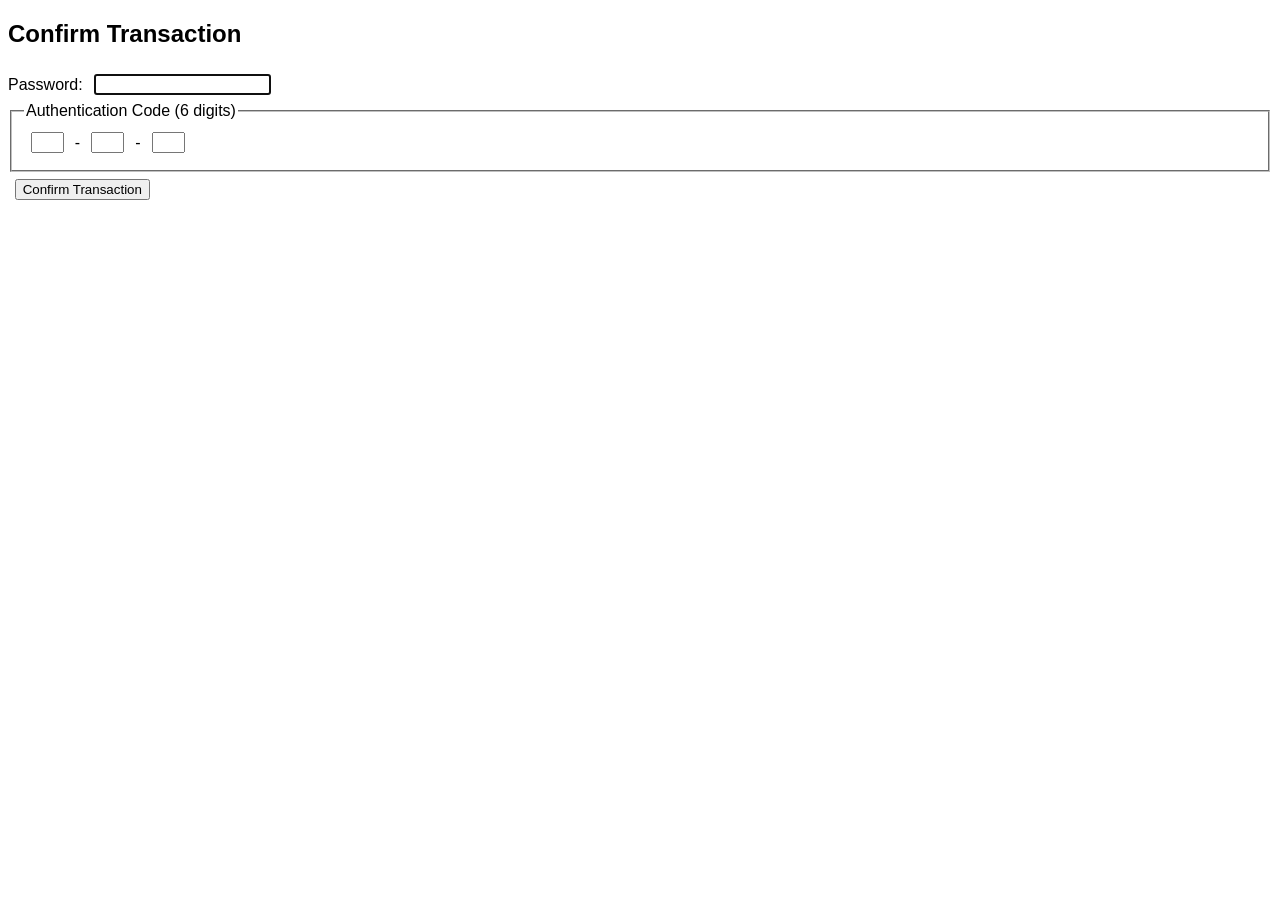
<file: Q32AssignmentFiles/index.html>
<!doctype html>
<html>
<head>
  <meta name="viewport" content="width=device-width, initial-scale=1">
  <title>My Bank-Confirm Transaction</title>
  <link rel="stylesheet" href="css/index.css" />
  <script src="scripts/index.js"></script>
</head>
<body>
  <h2>Confirm Transaction</h2>
  <form id="CustomerDetails">

    <!-- RTO password changes -->
    <label for="password">Password:</label> 
    <input type="password" id="password">
      <!-- end of password changes -->

    <fieldset id="authentication_fs">
      <legend>Authentication Code (6 digits)</legend>
      <input type="text" id="code1" maxlength="2" size="2"> -
      <input type="text" id="code2" maxlength="2" size="2"> -
      <input type="text" id="code3" maxlength="2" size="2">
    </fieldset>
    <input type="submit" id="submitBtn" value="Confirm Transaction" />
  </form>
</body>
</html>
</file>
<file: Q32AssignmentFiles/css/index.css>
body {
    font-family: Arial, Helvetica, sans-serif;
}

* {
    box-sizing: border-box;
}

input {
    margin: 0.5em;
}

.fieldOK {
    background-color: rgb(207, 247, 234);
}

.fieldError {
    background-color: rgb(243, 211, 211);
}
</file>
